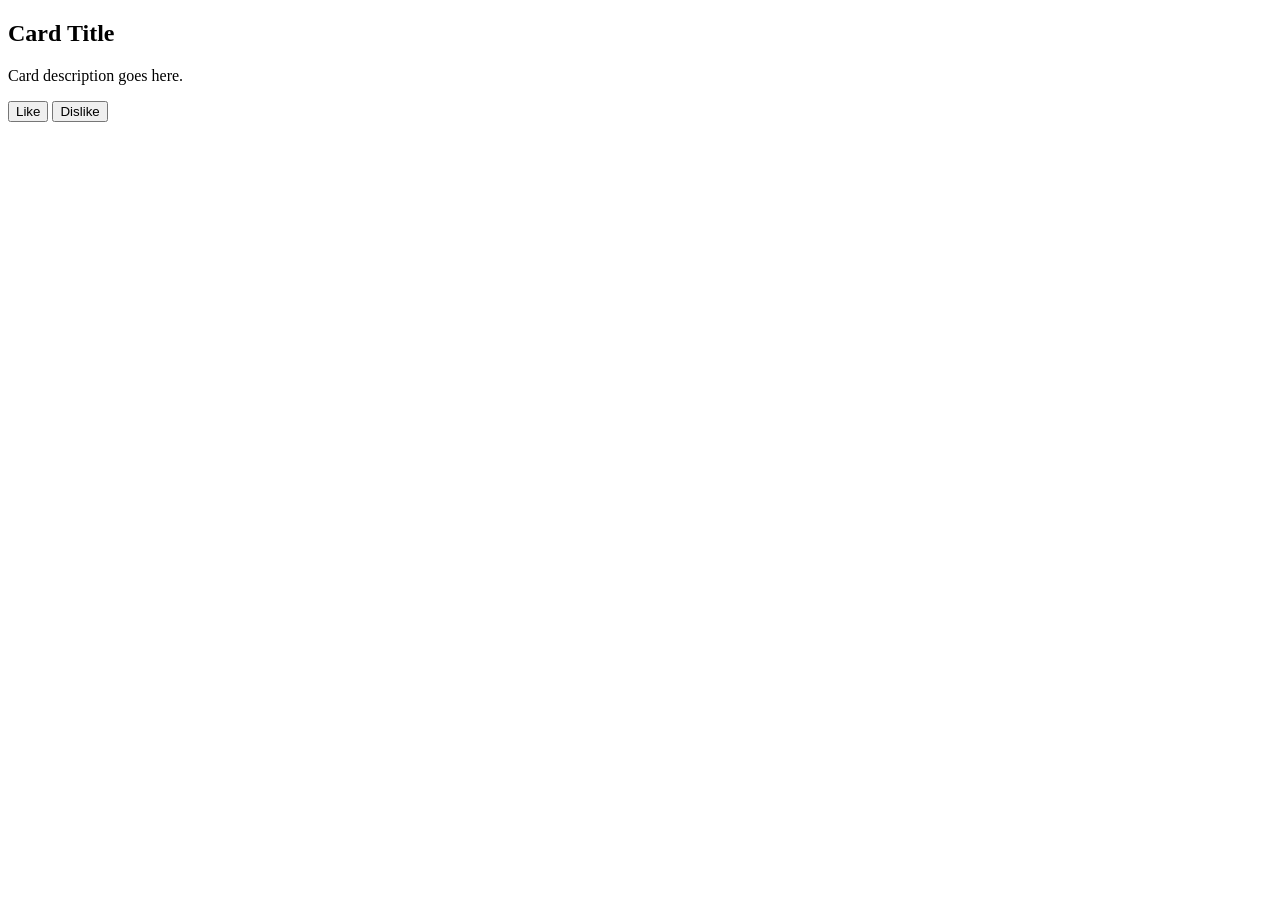
<file: index.html>
<!-- Main swipe page: the card stack lives here -->
<!DOCTYPE html>
<html lang="en">
<head>
    <meta charset="UTF-8">
    <meta name="viewport" content="width=device-width, initial-scale=1.0">
    <title>Document</title>
</head>
<body>
    <main id="main">
        <div id="card-stack" class="card-stack">
            <div class="card" id="card-template">
                <div class="card-content">
                    <h2 class="card-title">Card Title</h2>
                    <p class="card-description">Card description goes here.</p>
                </div>
            </div>
        </div>
        <div class="card-controls">
            <button id="like-button">Like</button>
            <button id="dislike-button">Dislike</button>
        </div>
    </main>
    <script type="module" src="js/app.js"></script>
</body>
</html>
</file>
